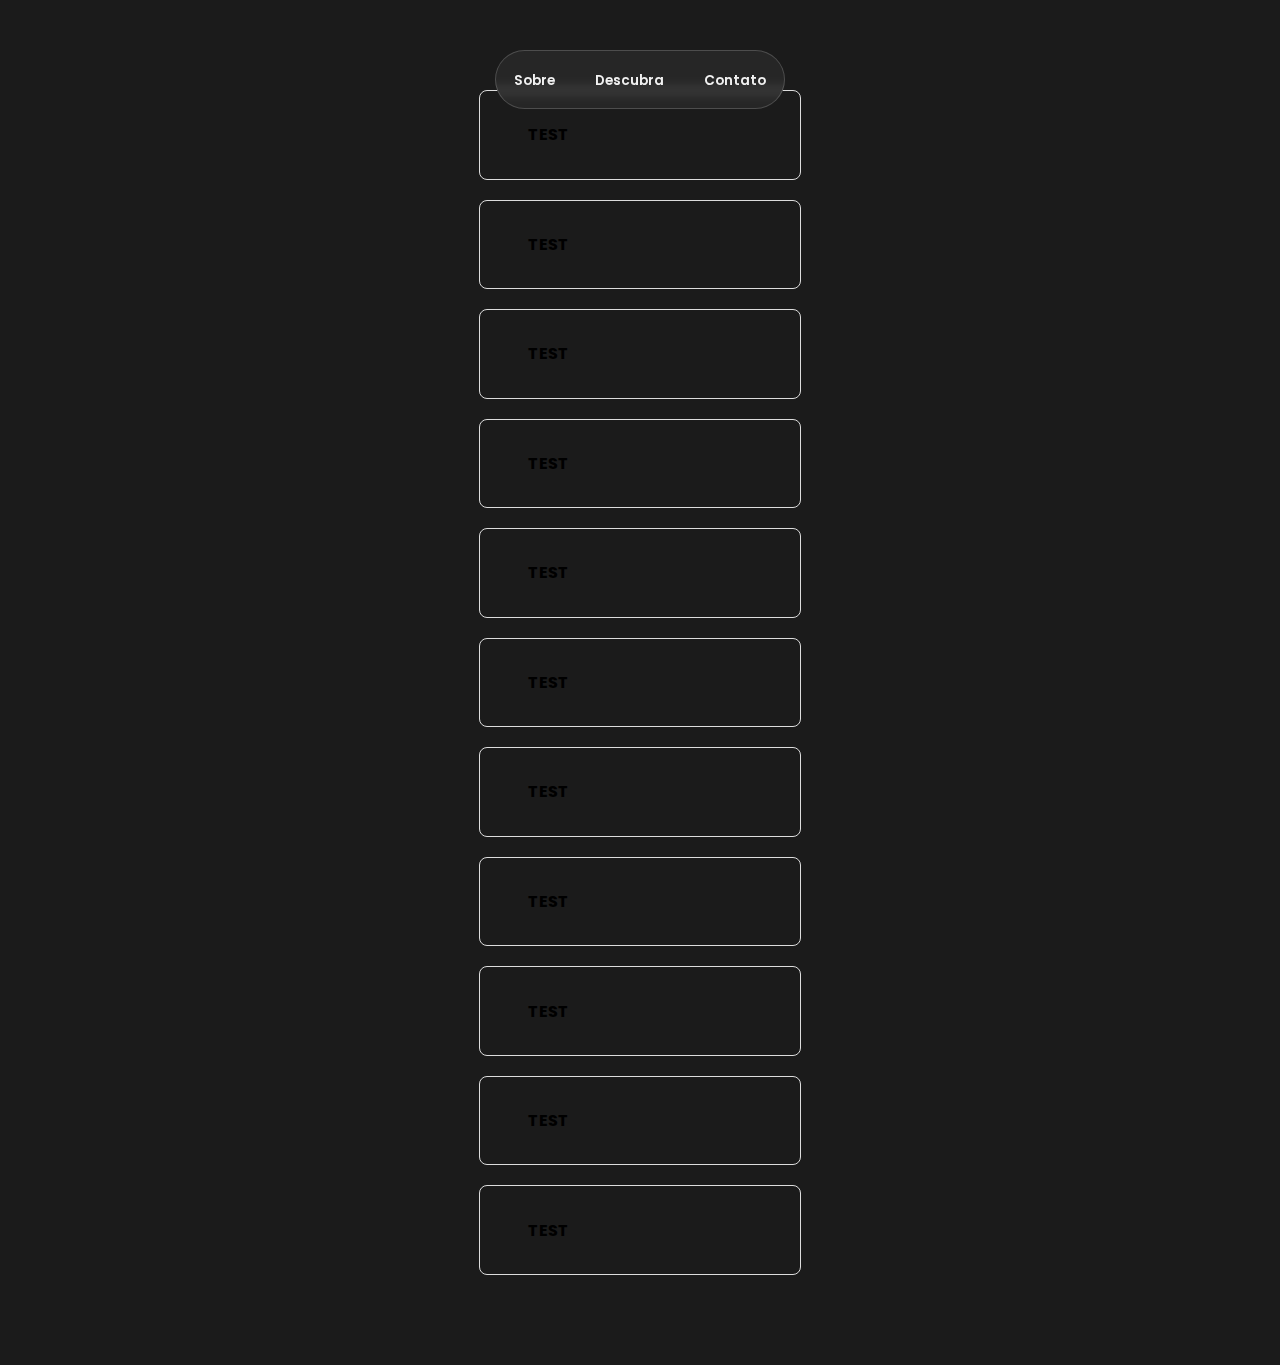
<file: index.html>
<!DOCTYPE html>
<html lang="en">
  <head>
    <meta charset="UTF-8" />
    <meta name="viewport" content="width=device-width, initial-scale=1.0" />
    <title>Document</title>
    <link
      rel="stylesheet"
      href="https://fonts.googleapis.com/css2?family=Material+Symbols+Outlined:opsz,wght,FILL,GRAD@20..48,100..700,0..1,-50..200&icon_names=keyboard_control_key"
    />
    <link rel="stylesheet" href="assets/css/style.css" />
  </head>
  <body>
    <header>
      <div class="nav">
        <ul>
          <li><a href="">Sobre</a></li>
          <li><a href="">Descubra</a></li>
          <li><a href="">Contato</a></li>
        </ul>
      </div>
    </header>
    <main>
      <div class="container">
        <div class="header">
          <div class="icon"></div>
          <h4 class="title">TEST</h4>
        </div>
        <div class="content">
          <p>
            Lorem ipsum dolor sit amet consectetur adipisicing elit. Sequi,
            iste?
          </p>
          <p>
            Lorem ipsum dolor sit amet consectetur adipisicing elit. Facilis
            excepturi esse repellat. Possimus, architecto reprehenderit.
          </p>
        </div>
      </div>

      <div class="container">
        <div class="header">
          <div class="icon"></div>
          <h4 class="title">TEST</h4>
        </div>
        <div class="content">
          <p>
            Lorem ipsum dolor sit amet consectetur adipisicing elit. Sequi,
            iste?
          </p>
          <p>
            Lorem ipsum dolor sit amet consectetur adipisicing elit. Facilis
            excepturi esse repellat. Possimus, architecto reprehenderit.
          </p>
        </div>
      </div>

      <div class="container">
        <div class="header">
          <div class="icon"></div>
          <h4 class="title">TEST</h4>
        </div>
        <div class="content">
          <p>
            Lorem ipsum dolor sit amet consectetur adipisicing elit. Sequi,
            iste?
          </p>
          <p>
            Lorem ipsum dolor sit amet consectetur adipisicing elit. Facilis
            excepturi esse repellat. Possimus, architecto reprehenderit.
          </p>
        </div>
      </div>

      <div class="container">
        <div class="header">
          <div class="icon"></div>
          <h4 class="title">TEST</h4>
        </div>
        <div class="content">
          <p>
            Lorem ipsum dolor sit amet consectetur adipisicing elit. Sequi,
            iste?
          </p>
          <p>
            Lorem ipsum dolor sit amet consectetur adipisicing elit. Facilis
            excepturi esse repellat. Possimus, architecto reprehenderit.
          </p>
        </div>
      </div>

      <div class="container">
        <div class="header">
          <div class="icon"></div>
          <h4 class="title">TEST</h4>
        </div>
        <div class="content">
          <p>
            Lorem ipsum dolor sit amet consectetur adipisicing elit. Sequi,
            iste?
          </p>
          <p>
            Lorem ipsum dolor sit amet consectetur adipisicing elit. Facilis
            excepturi esse repellat. Possimus, architecto reprehenderit.
          </p>
        </div>
      </div>

      <div class="container">
        <div class="header">
          <div class="icon"></div>
          <h4 class="title">TEST</h4>
        </div>
        <div class="content">
          <p>
            Lorem ipsum dolor sit amet consectetur adipisicing elit. Sequi,
            iste?
          </p>
          <p>
            Lorem ipsum dolor sit amet consectetur adipisicing elit. Facilis
            excepturi esse repellat. Possimus, architecto reprehenderit.
          </p>
        </div>
      </div>

      <div class="container">
        <div class="header">
          <div class="icon"></div>
          <h4 class="title">TEST</h4>
        </div>
        <div class="content">
          <p>
            Lorem ipsum dolor sit amet consectetur adipisicing elit. Sequi,
            iste?
          </p>
          <p>
            Lorem ipsum dolor sit amet consectetur adipisicing elit. Facilis
            excepturi esse repellat. Possimus, architecto reprehenderit.
          </p>
        </div>
      </div>

      <div class="container">
        <div class="header">
          <div class="icon"></div>
          <h4 class="title">TEST</h4>
        </div>
        <div class="content">
          <p>
            Lorem ipsum dolor sit amet consectetur adipisicing elit. Sequi,
            iste?
          </p>
          <p>
            Lorem ipsum dolor sit amet consectetur adipisicing elit. Facilis
            excepturi esse repellat. Possimus, architecto reprehenderit.
          </p>
        </div>
      </div>

      <div class="container">
        <div class="header">
          <div class="icon"></div>
          <h4 class="title">TEST</h4>
        </div>
        <div class="content">
          <p>
            Lorem ipsum dolor sit amet consectetur adipisicing elit. Sequi,
            iste?
          </p>
          <p>
            Lorem ipsum dolor sit amet consectetur adipisicing elit. Facilis
            excepturi esse repellat. Possimus, architecto reprehenderit.
          </p>
        </div>
      </div>

      <div class="container">
        <div class="header">
          <div class="icon"></div>
          <h4 class="title">TEST</h4>
        </div>
        <div class="content">
          <p>
            Lorem ipsum dolor sit amet consectetur adipisicing elit. Sequi,
            iste?
          </p>
          <p>
            Lorem ipsum dolor sit amet consectetur adipisicing elit. Facilis
            excepturi esse repellat. Possimus, architecto reprehenderit.
          </p>
        </div>
      </div>

      <div class="container">
        <div class="header">
          <div class="icon"></div>
          <h4 class="title">TEST</h4>
        </div>
        <div class="content">
          <p>
            Lorem ipsum dolor sit amet consectetur adipisicing elit. Sequi,
            iste?
          </p>
          <p>
            Lorem ipsum dolor sit amet consectetur adipisicing elit. Facilis
            excepturi esse repellat. Possimus, architecto reprehenderit.
          </p>
        </div>
      </div>
    </main>
    <button id="backToTop" class="back-to-top">
      <span class="material-symbols-outlined seta"> keyboard_control_key </span>
    </button>

    <script src="assets/js/script.js"></script>
  </body>
</html>
</file>
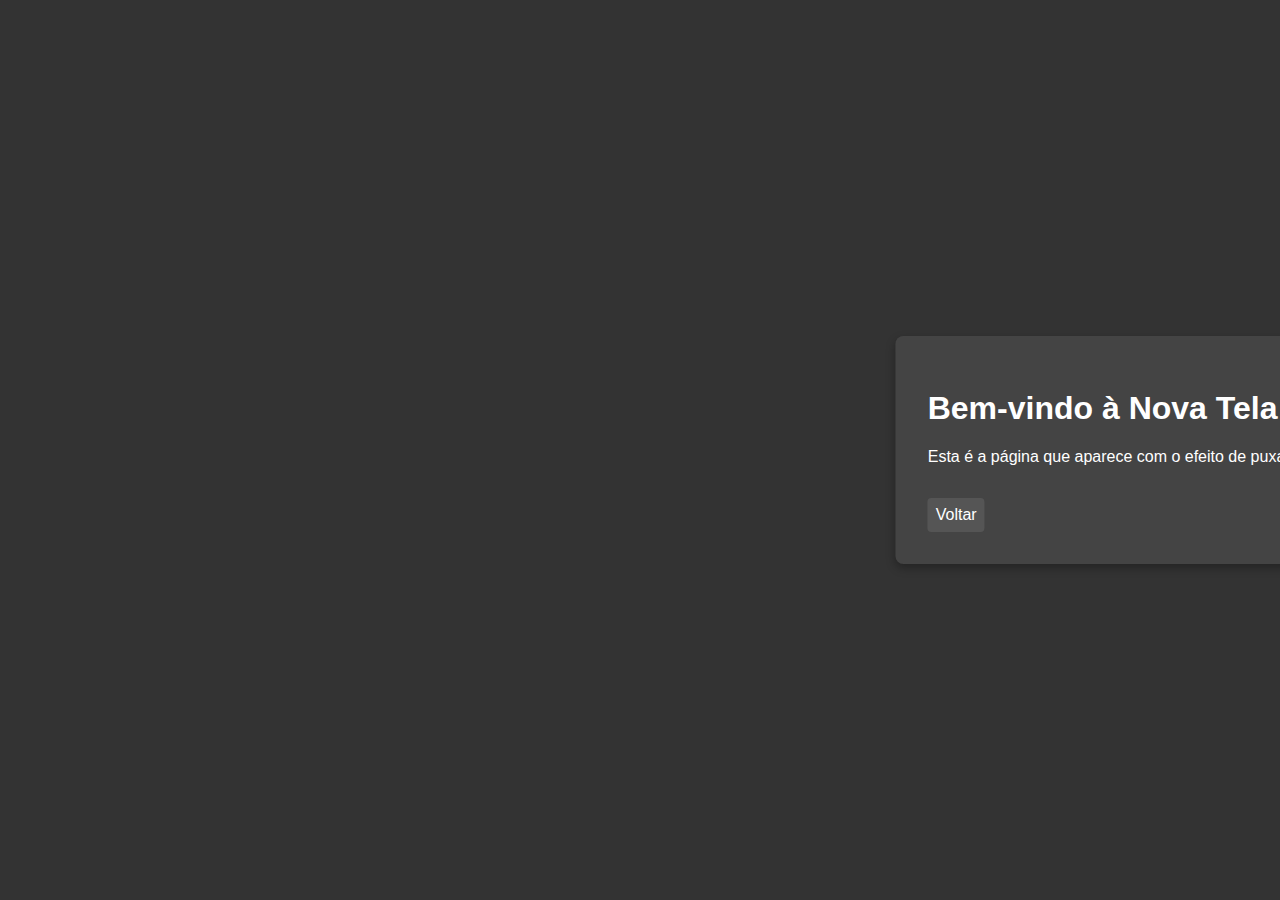
<file: abrir.html>
<!DOCTYPE html>
<html lang="pt-BR">
  <head>
    <meta charset="UTF-8" />
    <meta name="viewport" content="width=device-width, initial-scale=1.0" />
    <link rel="stylesheet" href="assets/css/abrir.css" />
    <title>Página com Efeito de Puxar</title>
  </head>
  <body>
    <div class="content">
      <h1>Bem-vindo à Nova Tela</h1>
      <p>Esta é a página que aparece com o efeito de puxar para a tela!</p>
      <a href="index.html">Voltar</a>
    </div>
  </body>
</html>
</file>
<file: assets/css/style.css>
@import url('https://fonts.googleapis.com/css2?family=Anonymous+Pro:ital,wght@0,400;0,700;1,400;1,700&family=Poppins:ital,wght@0,100;0,200;0,300;0,400;0,500;0,600;0,700;0,800;0,900;1,100;1,200;1,300;1,400;1,500;1,600;1,700;1,800;1,900&family=Roboto+Mono:ital,wght@0,100..700;1,100..700&display=swap');

html {
     background-color: #1b1b1b;
     font-family: 'Poppins', Arial, Helvetica, sans-serif;
}

header {
     z-index: 1;
     display: flex;
     justify-content: center;
     align-items: center;
     margin-top: 2rem;
     position: fixed;
     top: 2%;
     left: 50%;
     transform: translateX(-50%);
}


.nav {
     display: flex;
     justify-content: center;
     width: 18rem;
     background: rgba(255, 255, 255, 0.05);
     backdrop-filter: blur(5.5px);
     -webkit-backdrop-filter: blur(5.5px);
     border-radius: 50px;
     border: 1px solid rgba(255, 255, 255, 0.18);
}

.nav ul {
     display: flex;
     list-style: none;
     padding: 0;
     gap: 1rem;
}

.nav ul li a {
     font-size: 0.85rem;
     font-weight: 600;
     justify-content: space-around;
     text-decoration: none;
     color: #f1f1f1;
     padding: 0.5rem 0.75rem;
}

.nav ul li a:hover {
     background-color: rgb(90, 221, 117);
     border-radius: 50px;
}

main {
     display: flex;
     flex-direction: column;
     justify-content: center;
     align-items: center;
     margin: 5rem 0;
}

.container {
     border: 1px solid #ddd;
     padding: 10px;
     margin: 10px;
     width: 300px;
     border-radius: 8px;
}

.header {
     display: flex;
     align-items: center;
     cursor: pointer;
}

.icon {
     position: relative;
     width: 2.354rem;
     height: 2.354rem;
     display: flex;
     justify-content: center;
     align-items: center;
}

.content {
     display: none;
     /* Começa escondido */
     margin-top: 10px;
}

/* Estilo do botão "Voltar ao topo" */
.back-to-top {
     width: 4rem;
     height: 4rem;
     position: fixed;
     bottom: 20px;
     right: 20px;
     background-color: rgb(90, 221, 117);
     color: white;
     border: none;
     padding: 10px 20px;
     font-size: 1.5rem;
     border-radius: 8px;
     cursor: pointer;
     display: flex;
     align-items: center;
     /* Alinha a seta verticalmente */
     justify-content: center;
     /* Alinha a seta horizontalmente */
     opacity: 0;
     /* Começa invisível */
     transform: translateY(20px);
     /* Começa com um deslocamento */
     transition: opacity 0.3s ease, transform 0.3s ease;
     /* Efeito suave */
}

/* Torna o botão visível quando a classe 'show' é adicionada */
.back-to-top.show {
     display: flex;
     /* Garante que o botão seja flexível */
     opacity: 1;
     transform: translateY(0);
     /* Anima a posição */
}

/* Estilo da seta */
.seta {
     padding-top: 5px;
     font-size: 2.5rem;
     /* Ajuste o tamanho da seta */
}

.back-to-top:hover {
     background-color: rgb(70, 180, 90);
     /* Muda a cor no hover */
     transform: translateY(-5px);
     /* Move o botão um pouco para cima */
     box-shadow: 0 5px 15px rgba(0, 0, 0, 0.2);
     /* Adiciona sombra no hover */
}
</file>
<file: assets/css/abrir.css>
/* Estilos básicos */
body,
html {
     margin: 0;
     padding: 0;
     display: flex;
     justify-content: center;
     align-items: center;
     height: 100vh;
     font-family: Arial, sans-serif;
     background-color: #333;
     color: #fff;
}

.content {
     width: 90%;
     max-width: 600px;
     padding: 2rem;
     background-color: #444;
     border-radius: 8px;
     box-shadow: 0 4px 10px rgba(0, 0, 0, 0.3);

     /* Posição inicial para o efeito de puxar */
     transform: translateX(100%);
     animation: slideIn 0.8s ease-out forwards;
}

/* Animação de deslizar */
@keyframes slideIn {
     from {
          transform: translateX(100%);
     }

     to {
          transform: translateX(0);
     }
}

a {
     color: #fff;
     text-decoration: none;
     padding: 0.5rem;
     background-color: #555;
     border-radius: 4px;
     display: inline-block;
     margin-top: 1rem;
}
</file>
